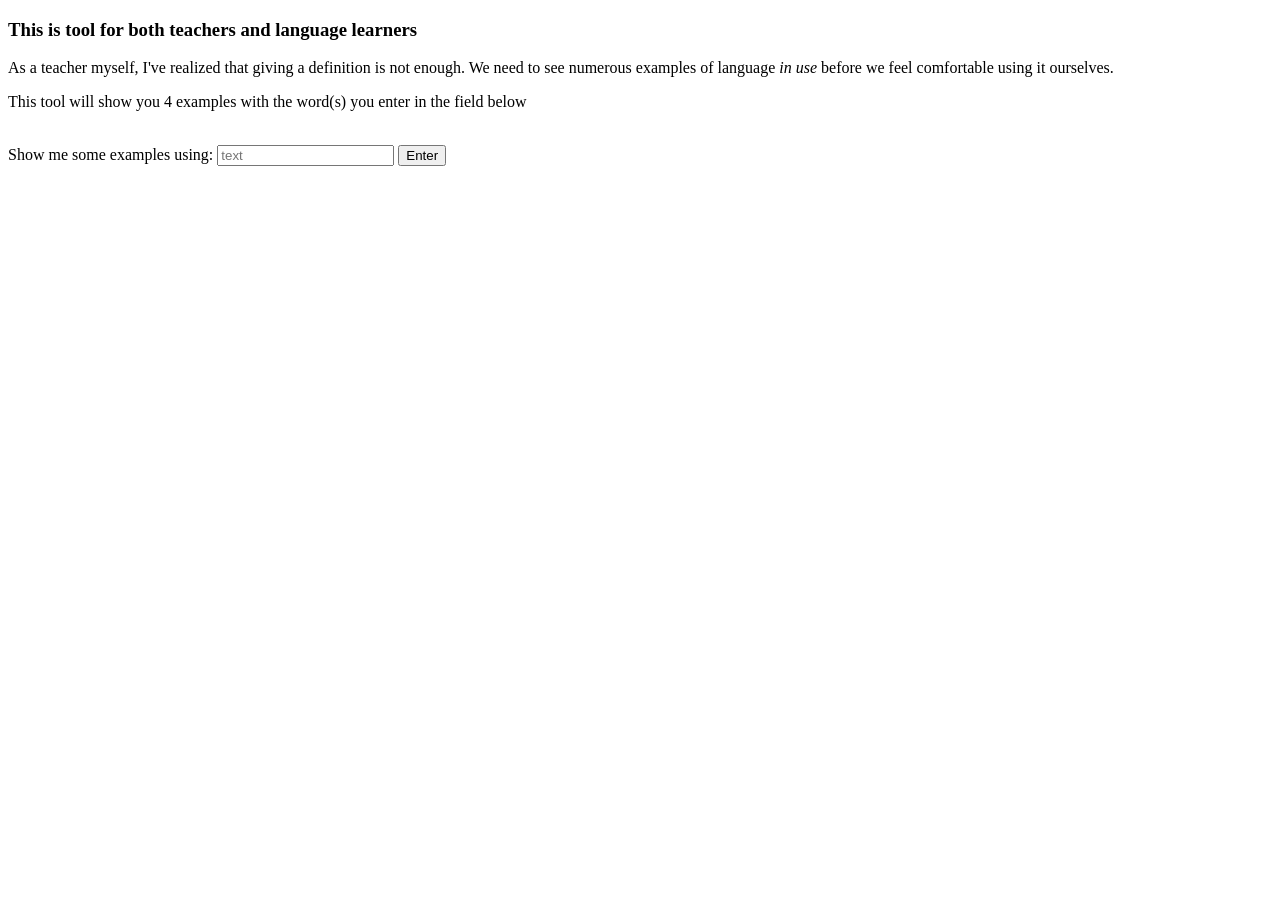
<file: templates/sentences.html>
<!DOCTYPE html>
<html lang="en">
<head>
    <meta charset="UTF-8">
    <title>Generic test title</title>
</head>

<body>
    <h3>This is tool for both teachers and language learners</h3>
    <p>As a teacher myself, I've realized that giving a definition is not enough.  We need to see numerous examples of language <em>in use</em> before we feel comfortable using it ourselves.</p>
    <p>This tool will show you 4 examples with the word(s) you enter in the field below</p>
    <br>
    <form action="{{url_for('get_data')}}" method="post">
        <label>Show me some examples using:</label>
        <input type="text" placeholder="text" name="target">
        <button type="submit">Enter</button>
    </form>

</body>

</html>
</file>
